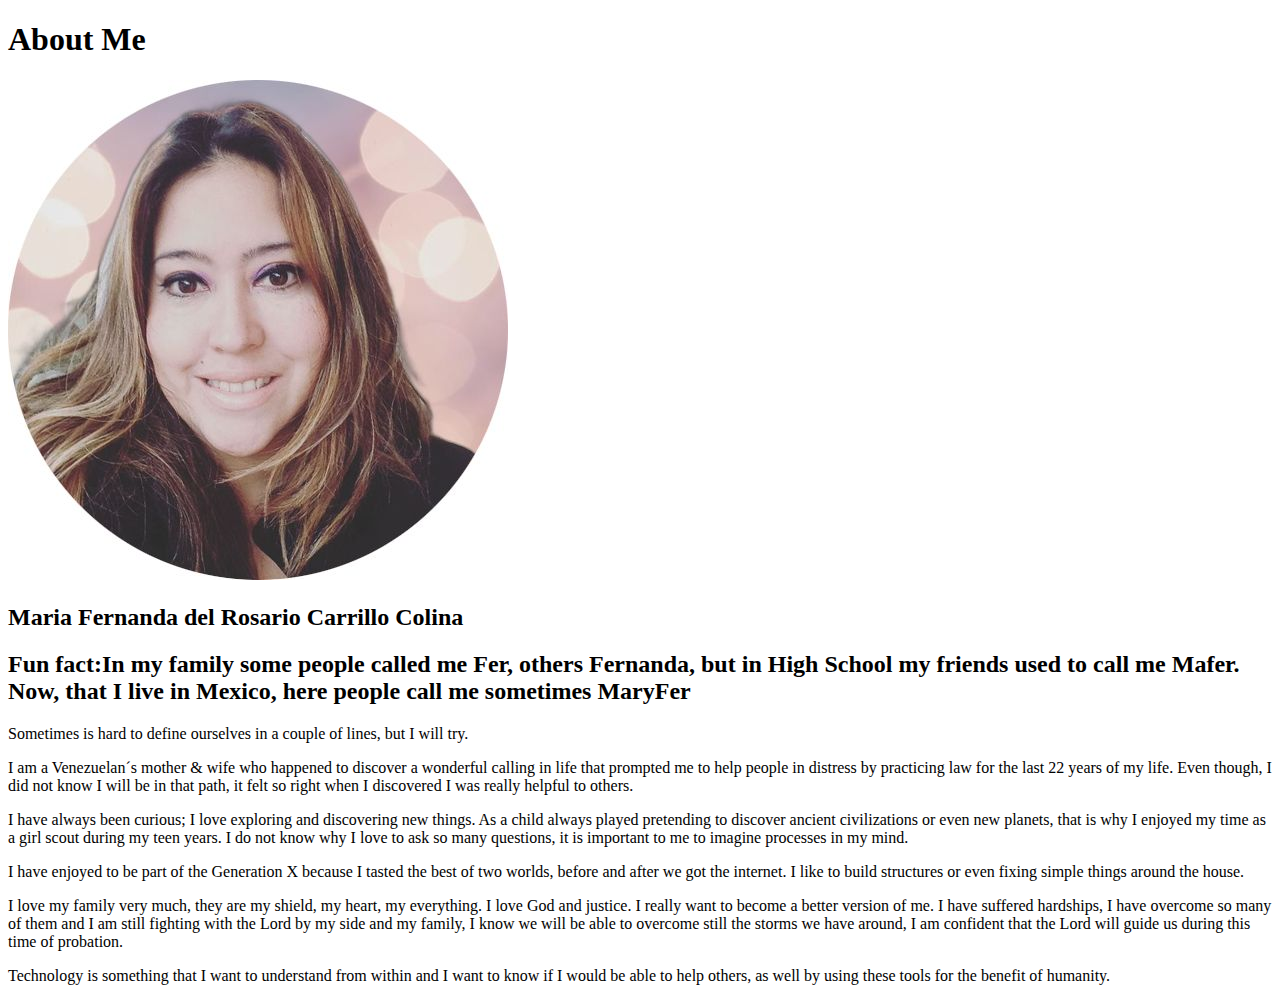
<file: aboutme/index.html>
<!DOCTYPE html>
<html lang="en"
<head>
    <meta charset="UTF-8">
    <meta http-equiv="X-UA-Compatible" content="IE=edge"
    <meta name="viewport" content="width=device-width, initial-scale=1.0">
    <title>All About Me</title>
</head>
<body>
    <h1> About Me</h1>
    <img alt="image of me?"src="images/mafer_pic.jpeg">
    <h2>Maria Fernanda del Rosario Carrillo Colina</h2>
    <h2>Fun fact:In my family some people called me Fer, others Fernanda, but in High School my friends used to call me Mafer. Now, that I live in Mexico, here people call me sometimes MaryFer</h2>
    
    <p>Sometimes is hard to define ourselves in a couple of lines, but I will try.</p> 

    <p>I am a Venezuelan´s mother & wife who happened to discover a wonderful calling in life that prompted me to help people in distress by practicing law for the last 22 years of my life. Even though, I did not know I will be in that path, it felt so right when I discovered I was really helpful to others.</p> 

    <p>I have always been curious; I love exploring and discovering new things. As a child always played pretending to discover ancient civilizations or even new planets, that is why I enjoyed my time as a girl scout during my teen years. I do not know why I love to ask so many questions, it is important to me to imagine processes in my mind.</p> 

    <p>I have enjoyed to be part of the Generation X because I tasted the best of two worlds, before and after we got the internet. I like to build structures or even fixing simple things around the house. </p>

    <p>I love my family very much, they are my shield, my heart, my everything. I love God and justice. I really want to become a better version of me. I have suffered hardships, I have overcome so many of them and I am still fighting with the Lord by my side and my family, I know we will be able to overcome still the storms we have around, I am confident that the Lord will guide us during this time of probation.</p>
    
    <p>Technology is something that I want to understand from within and I want to know if I would be able to help others, as well by using these tools for the benefit of humanity.</p>
</body>
</html>
</file>
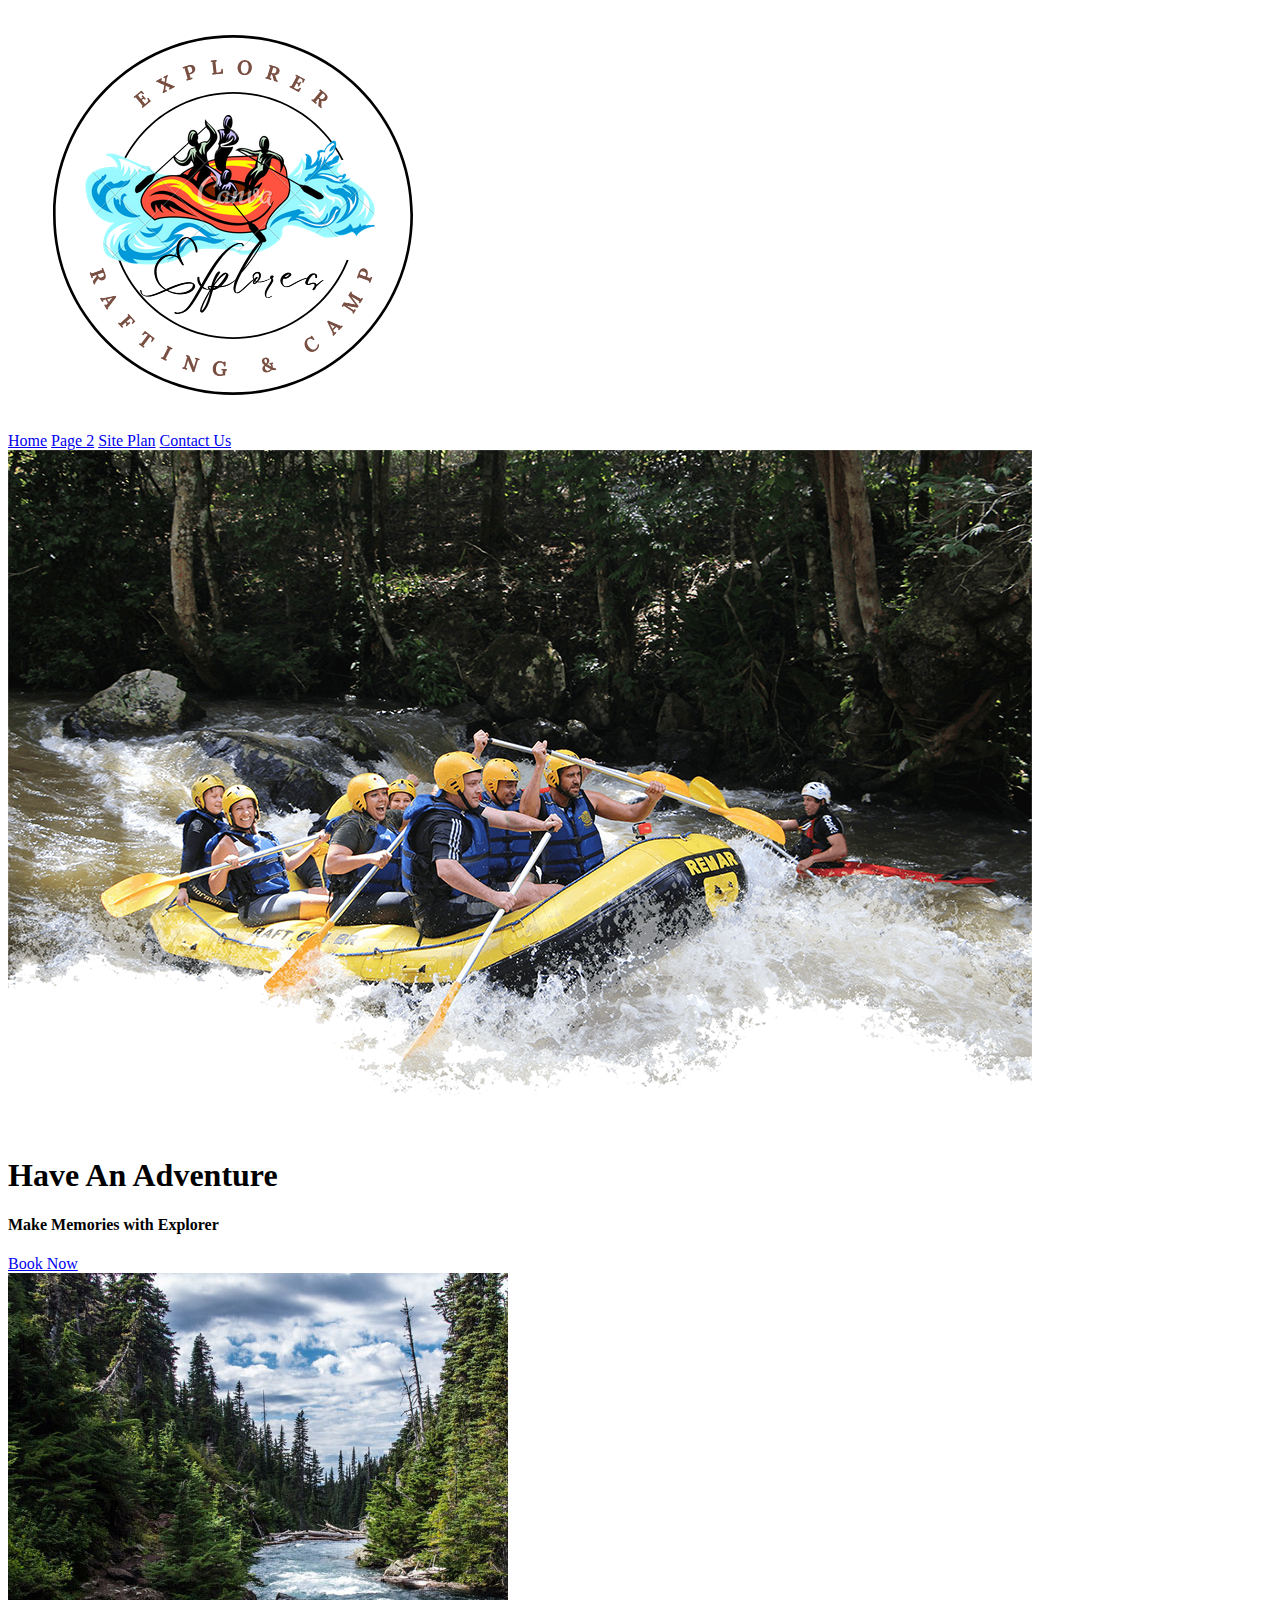
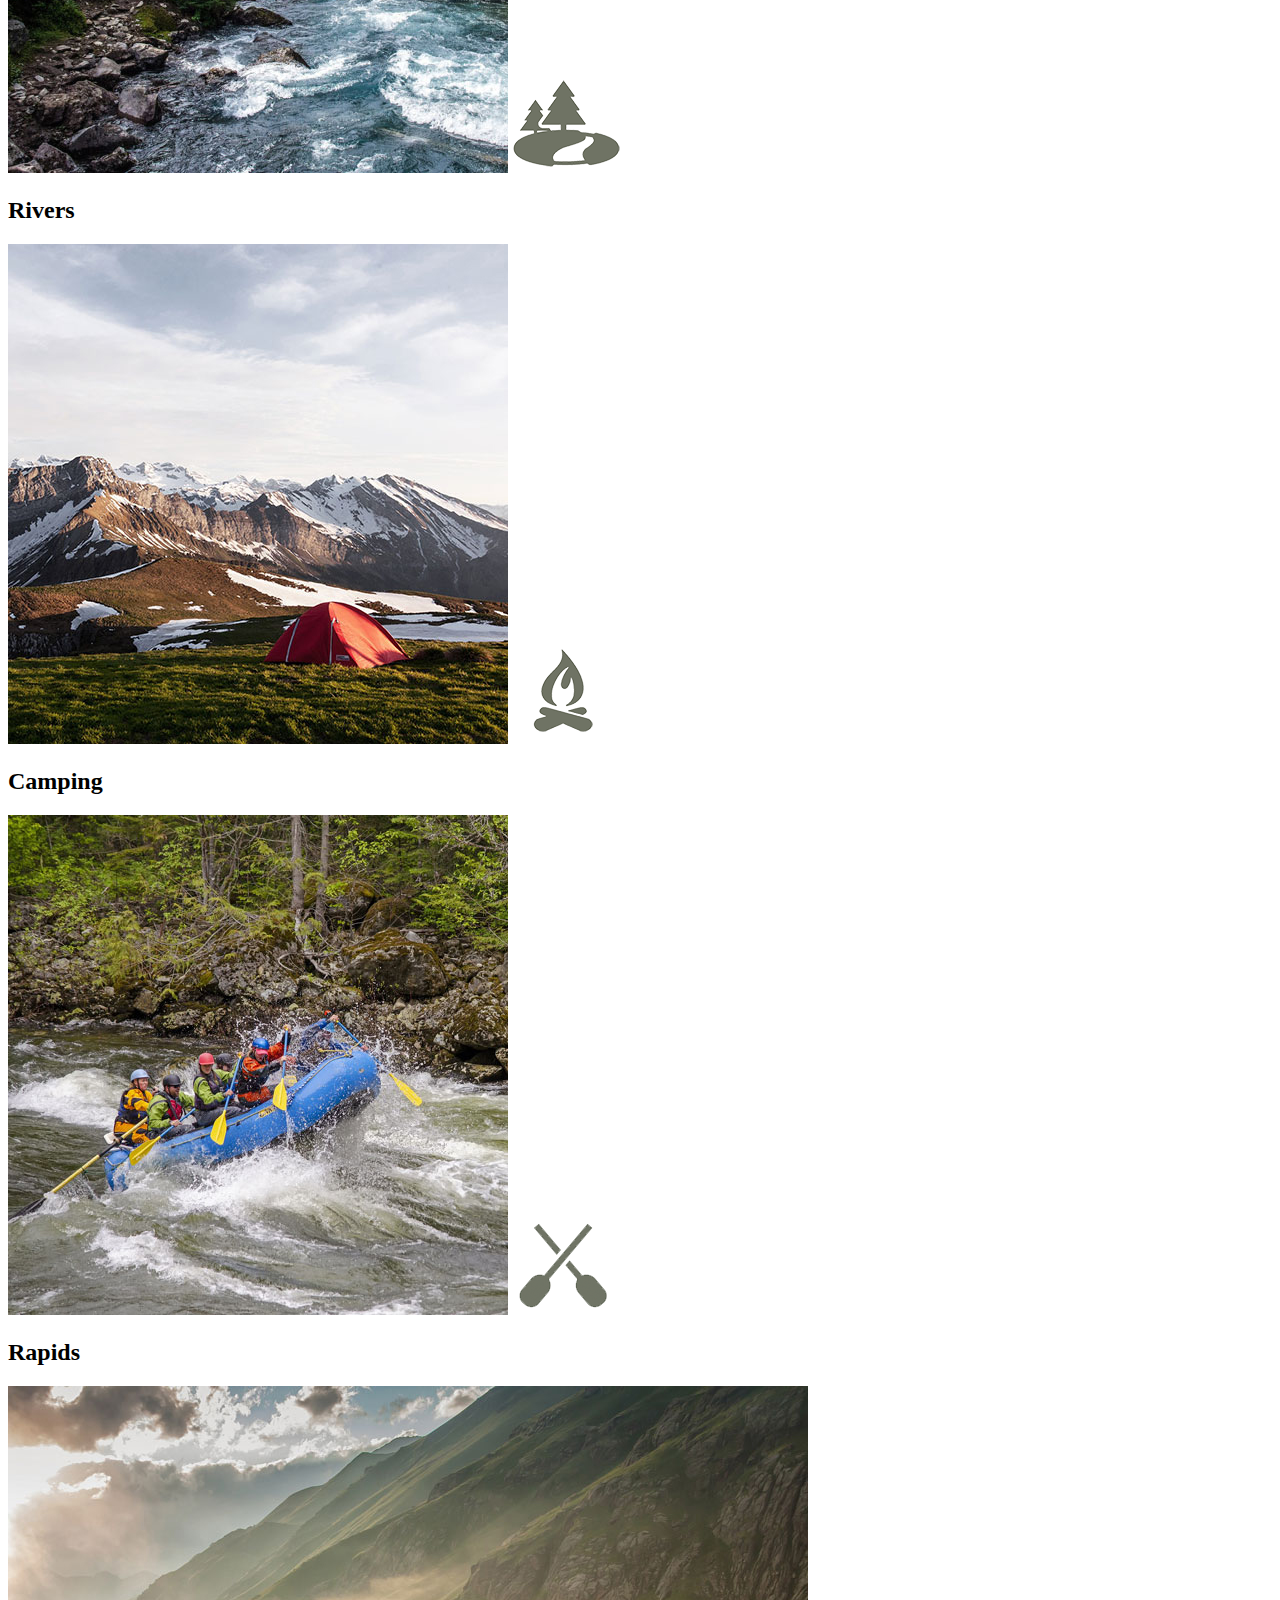
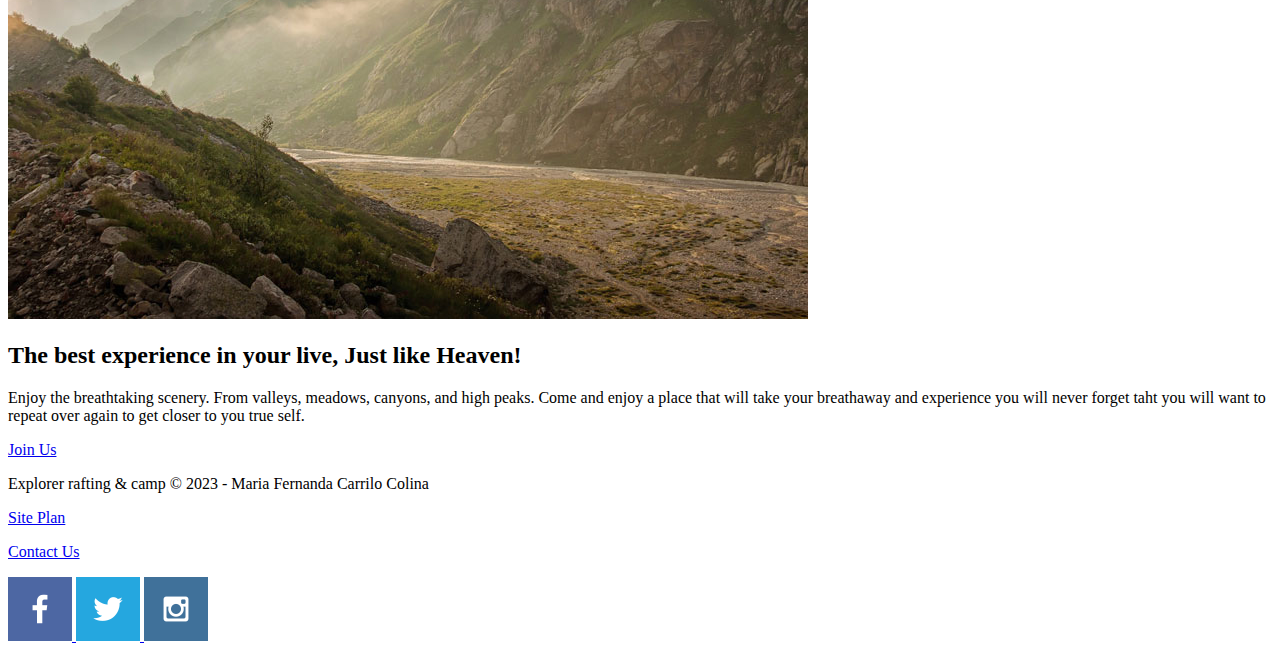
<file: wwr/index.html>
<!DOCTYPE html>
<html lang="en">
<head>
    <meta charset="UTF-8">
    <meta name="viewport" content="width=device-width, initial-scale=1.0">
    <title>Whitewater Rafting Vacations | Explorer Boating | Home</title>
</head>
<body>
    <header>
        <a id="logo_link" href="index.html">
            <img class="logo" src="images/logo.png" alt="Explorer logo">          
        </a>
        <nav>
            <a href="index.html">Home</a>
            <a href="#">Page 2</a>
            <a href="site-plan-rafting.html">Site Plan</a>
            <a href="contactus.html">Contact Us</a>
        </nav>
    </header>
    <div id="hero">
        <div id="hero-box">
            <img id="hero-img" src="images/hero.png" alt="People enjoying white water rafting">
    </div>
    <section id="hero-msg">
        <h1 class="home-title">Have An Adventure</h1>
        <h4>Make Memories with Explorer </h4>
        <div class='button-box'>
            <a class='book' href="contactus.html">Book Now</a>
        </div>
    </section>
</div>
<main class="home-grid">
    <section class="rivers-card">
        <img class="card-img" src="images/rivers.jpg" alt="river in forest">
        <img class="icon" src="images/river_icon.png" alt="river icon">
        <h2>Rivers</h2>
    </section>
    <section class="camping-card">
        <img class="card-img" src="images/camping.jpg" alt="tent in mountains">
        <img class="icon" src="images/fire_icon.png" alt="fire icon">
        <h2>Camping</h2>
    </section>
    <section class="rapids-card">
        <img class="card-img" src="images/rapids.jpg" alt="rafting boat">
        <img class="icon" src="images/oars.png" alt="oars icon">
        <h2>Rapids</h2>
    </section>
    <img class="mountains" src="images/mountains.jpg" alt="Misty mountains">
    <section class="msg">
        <h2>The best experience in your live, Just like Heaven!</h2>
        <p>Enjoy the breathtaking scenery. From valleys, meadows, canyons, and high peaks. Come and enjoy a place that will take your breathaway and experience you will never forget taht you will want to repeat over again to get closer to you true self.</p>
        <a class='join' href="rivers.html">Join Us</a>
    </section>
</main>
<footer>
    <p>Explorer rafting & camp &copy; 2023 - Maria Fernanda Carrilo Colina</p>
    <p><a href="site-plan-rafting.html">Site Plan</a></p>
    <p><a href="contactus.html">Contact Us</a></p>
    <div class="social">
        <a href="https://facebook.com">
            <img src="images/facebook.png" alt="fb icon">
        </a>
        <a href="https://twitter.com">
            <img src="images/twitter.png" alt="twitter icon">
        </a>
        <a href="https://instagram.com">
            <img src="images/instagram.png" alt="instagram icon">
        </a>
    </div>
</footer>
</body>
</html>
</file>
